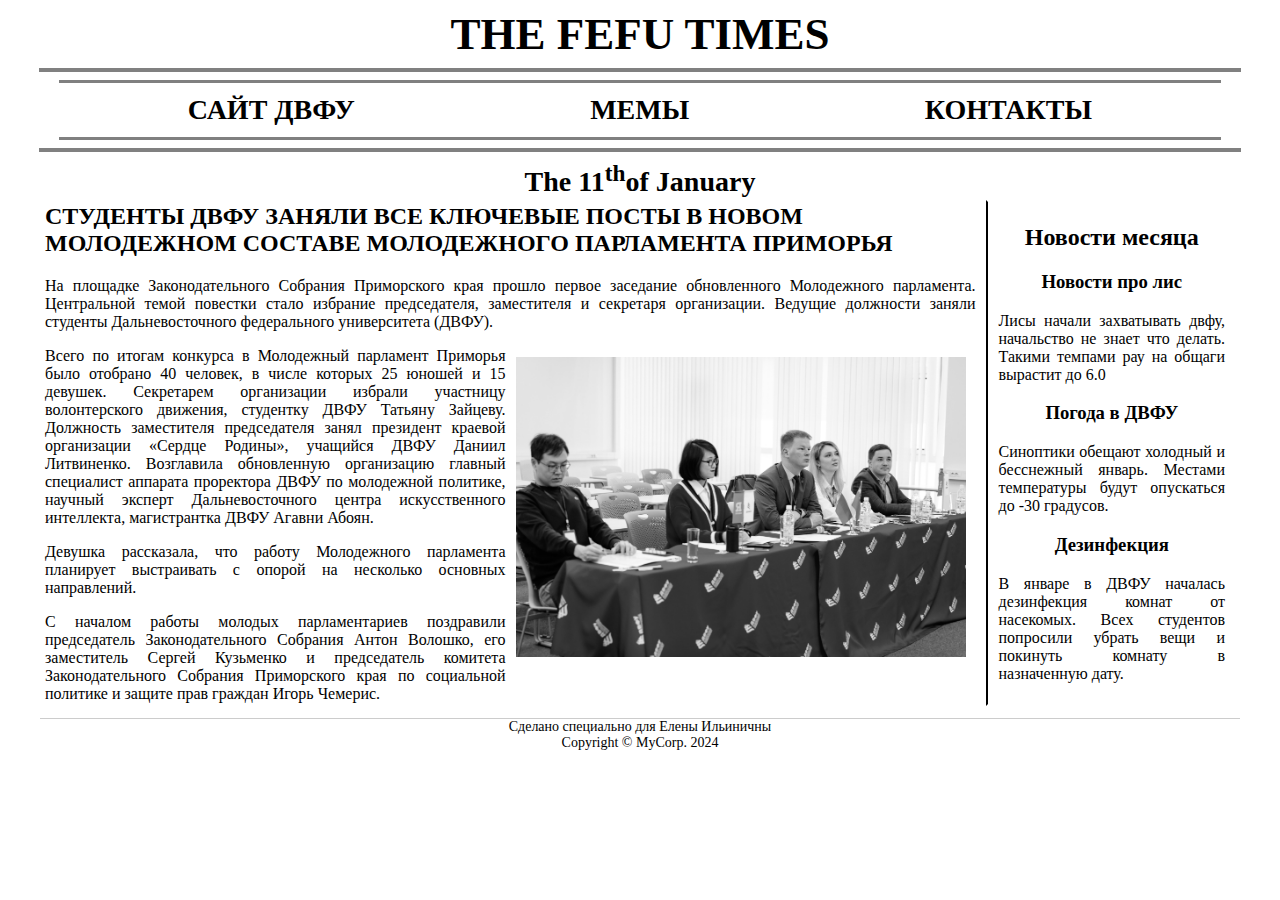
<file: index.html>
<html>
    <head>
        <title>FEFU NEWSPAPER</title>
        <link rel="stylesheet" type="text/css" href="design.css">
    </head>
    <body>
        <center><h1 class="header">THE FEFU TIMES   </h1></center>
        <div class="lines">
        <hr class="slim" noshade="0">
        <hr class="fat" noshade="0">
        <center>
            <table border="0px" class="menu_table">
                <tr>
                    <td><center> <a href="https://www.dvfu.ru/en/" class="links">САЙТ ДВФУ</a>    </center></td>
                    <td><center> <a href="memes.html" class="links">МЕМЫ</a>   </center></td>
                    <td><center> <a href="contacts.html" class="links">КОНТАКТЫ</a>   </center></td>
                </tr>
            </table>
        </center>
        <hr class="fat" noshade="0">
        <hr class="slim" noshade="0">
        <center><h2 class="date">The 11<sup>th</sup>of January</h2></center>
        </div>
        <center>


        <div class="page">
        <center>
            <table>
                <tr>
                    <td width="950px" id="left"><H2>СТУДЕНТЫ ДВФУ ЗАНЯЛИ ВСЕ КЛЮЧЕВЫЕ ПОСТЫ В НОВОМ МОЛОДЕЖНОМ СОСТАВЕ МОЛОДЕЖНОГО ПАРЛАМЕНТА ПРИМОРЬЯ</H2>
                    <div style="margin-right: 5px;">
                        <p class="text">
                            На площадке Законодательного Собрания Приморского края прошло первое заседание обновленного Молодежного парламента. Центральной темой повестки стало избрание председателя, заместителя и секретаря организации. Ведущие должности заняли студенты Дальневосточного федерального университета (ДВФУ).                        </p>
                        <img src="std.jpg" class="imag">
                        <p class="text">
                            Всего по итогам конкурса в Молодежный парламент Приморья было отобрано 40 человек, в числе которых 25 юношей и 15 девушек. Секретарем организации избрали участницу волонтерского движения, студентку ДВФУ Татьяну Зайцеву. Должность заместителя председателя занял президент краевой организации «Сердце Родины», учащийся ДВФУ Даниил Литвиненко. Возглавила обновленную организацию главный специалист аппарата проректора ДВФУ по молодежной политике, научный эксперт Дальневосточного центра искусственного интеллекта, магистрантка ДВФУ Агавни Абоян.                </p>
                        <p class="text">
                            Девушка рассказала, что работу Молодежного парламента планирует выстраивать с опорой на несколько основных направлений.
                        </p>
                        <p class="text">
                            С началом работы молодых парламентариев поздравили председатель Законодательного Собрания Антон Волошко, его заместитель Сергей Кузьменко и председатель комитета Законодательного Собрания Приморского края по социальной политике и защите прав граждан Игорь Чемерис.
                        </p>
                    </div>

                    <td width="250px"id="right">
                        <center>
                            <H2>Новости месяца</H2>
                                <div class="month_news"><h3>
                                Новости про лис
                            </h3> 
                            <p class="text">
                                Лисы начали захватывать двфу, начальство не знает что делать.
                                Такими темпами рау на общаги вырастит до 6.0
                            </p>
                                </div>
                                <div class="month_news">
                            <h3>
                                Погода в ДВФУ
                            </h3>
                            <p class="text">
                               Синоптики обещают холодный и бесснежный январь. Местами температуры будут опускаться до -30 градусов.
                            </p>
                                </div>
                                <div class="month_news">
                            <h3>
                                Дезинфекция
                            </h3>
                            <p class="text">
                               В январе в ДВФУ началась дезинфекция комнат от насекомых.
                               Всех студентов попросили убрать вещи и покинуть комнату в назначенную дату.
                            </p>
                                </div>
                        
                        </center>
                    
                    </td>
    
                </tr>
            </table>
        </center>
   
        </div>
    </center>
    <center>
        <div class="footer">
            Сделано специально для Елены Ильиничны<br>Copyright © MyCorp. 2024
            
        </div>
    </center>
      
    </body>

    
</html>
</file>
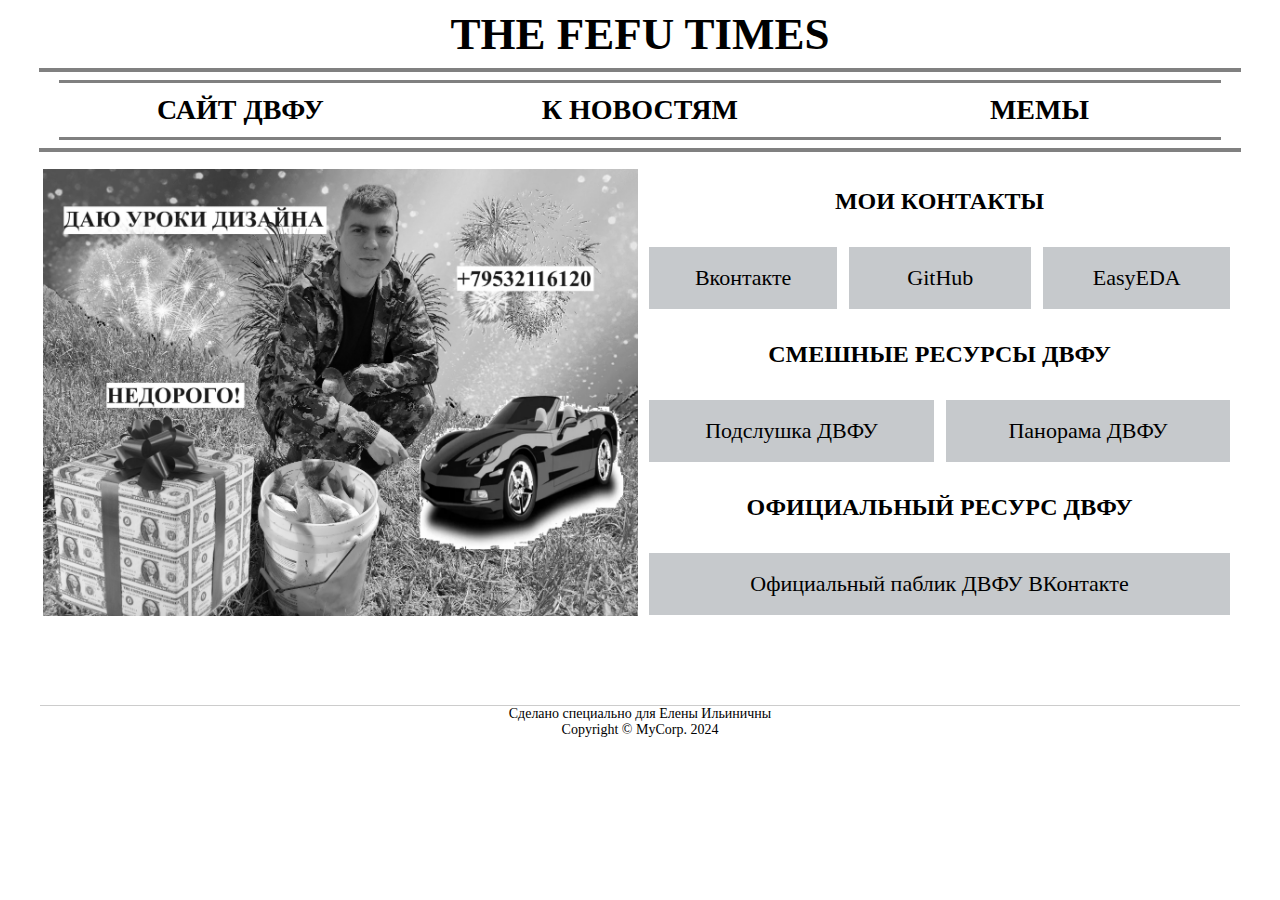
<file: contacts.html>
<html>
    <head>
        <title>FEFU NEWSPAPER</title>
        <link rel="stylesheet" type="text/css" href="contacts.css">
    </head>
    <body>
        <center><h1 class="header">THE FEFU TIMES   </h1></center>
        <div class="lines">
        <hr class="slim" noshade="0">
        <hr class="fat" noshade="0">
        <center>
            <table class="menu_table">
                <tr>
                    <td width="400px"><center> <a href="https://www.dvfu.ru/en/" class="links">САЙТ ДВФУ</a>    </center></td>
                    <td width="400px"><center> <a href="index.html" class="links">К НОВОСТЯМ</a>   </center></td>
                    <td width="400px"><center> <a href="memes.html" class="links">МЕМЫ</a>   </center></td>
                </tr>
            </table>
        </center>
        <hr class="fat" noshade="0">
        <hr class="slim" noshade="0">
        <center>
        <div class="page">
            
                <table style="width: 100%">
                    <tr>
                        <td style="width: 50%;"><img src="cont.jpg" style="height: 100%;width: 100%;"></td>
                        <td style="width: 50%; text-align: center; 
                        vertical-align: middle;" >
                                <div>
                                    <H2 style="margin:25px">МОИ КОНТАКТЫ</H2>
                                    <table >
                                        <tr class="table" height="72px">
                                            <td width="200px" class="but"><center> <a href="https://vk.com/ilias0290" class="button">Вконтакте</a></center></li></td>
                                            <td width="200px" class="but"><center><a href="https://github.com/Saikeelv" class="button">GitHub</a></center></td>
                                            <td width="200px"class="but"><center><a href="https://oshwlab.com/saikeelv" class="button">EasyEDA</a></center></td>
                                        </tr>
                                    </table>

                                    <h2 style="margin:25px">СМЕШНЫЕ РЕСУРСЫ ДВФУ</h2>
                                    <center>
                                        <table>
                                            <tr class="table" height="72px">
                                                <td width="300px" class="but"><center> <a href="https://vk.com/overhearfefu" class="button">Подслушка ДВФУ</a></center></li></td>
                                                <td width="300px" class="but"><center><a href="https://vk.com/ia_panorama_fefu" class="button">Панорама ДВФУ</a></center></td>
    
                                            </tr>
                                        </table>
                                    </center>
                                    <h2 style="margin:25px">ОФИЦИАЛЬНЫЙ РЕСУРС ДВФУ</h2>
                                    
                                        <table width="100%">
                                            <tr height="72px" class="table">
                                                <td class="but"><center><a href="https://vk.com/fefudvfu" class="button">Официальный паблик ДВФУ ВКонтакте</a></center>
                                                </td>
                                            </tr>
                                        </table>
                                    
                                    
                                    
                                    </div>
                                    
                                    
                                   


                                </div>

                            
                        </td>
                    </tr>
                </table>
            
            

        </div>
        <footer>
            <div class="footer">
                Сделано специально для Елены Ильиничны<br>Copyright © MyCorp. 2024
                
            </div>
        </footer>
    </center>
    
    
    </body>
  
</html>
</file>
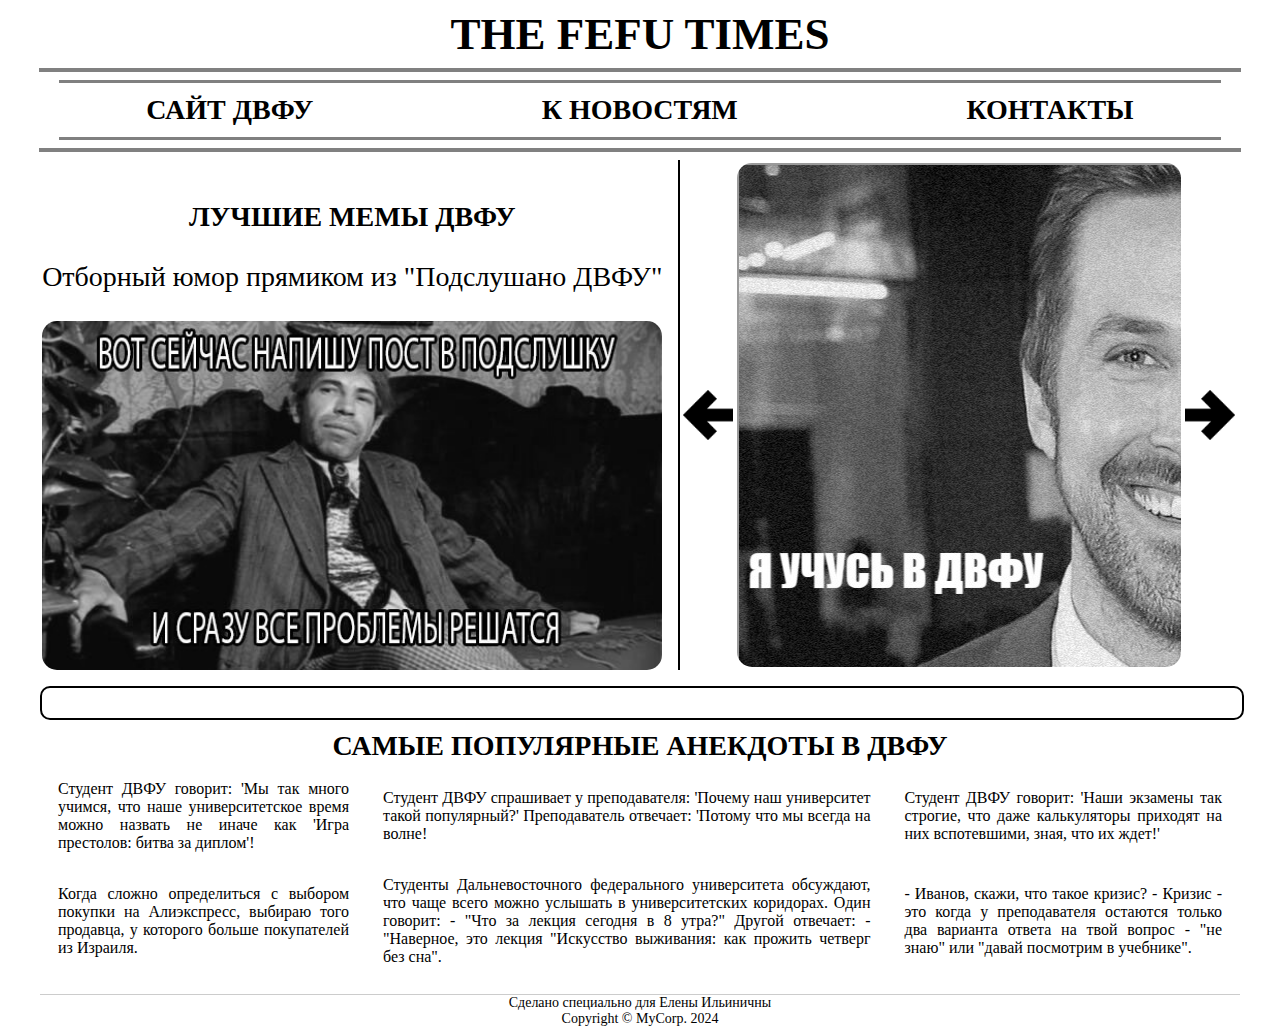
<file: memes.html>
<html>
<head>
    <link rel="stylesheet" type="text/css" href="memes.css">
    
</head>

<body>
    <center><h1 class="header">THE FEFU TIMES   </h1></center>
        <div class="lines">
        <hr class="slim" noshade="0">
        <hr class="fat" noshade="0">
        <center>
            <table border="0px" class="menu_table">
                <tr>
                    <td><center> <a href="https://www.dvfu.ru/en/" class="links">САЙТ ДВФУ</a>    </center></td>
                    <td><center> <a href="index.html" class="links">К НОВОСТЯМ</a>   </center></td>
                    <td><center> <a href="contacts.html" class="links">КОНТАКТЫ</a>   </center></td>
                </tr>
            </table>
        </center>
        <hr class="fat" noshade="0">
        <hr class="slim" noshade="0">
    
    <center>
        <div class="page">
       
            <div class="t2">
                <p class="text1"><b>ЛУЧШИЕ МЕМЫ ДВФУ</b></p>
                <p class="text1">Отборный юмор прямиком из "Подслушано ДВФУ"</p>
                <img  src="mem.jpg" width="100%" style="border-radius: 15px;">
                
            </div>



            <div class="t1">
            <table>
                <tr>
                    <td> <a href="r1.jpg" target="contentFrame" class="abut"><img src="str_l.png" width="50" width="50"></a></td>
                    <td>  <div class="gosling">
                
                        <iframe name="contentFrame" width="100%" height="100%" src="r1.jpg"></iframe>
                    </div> </td>
                    <td><a href="r2.jpg" target="contentFrame" class="abut"><img src="str_r.png" width="50" width="50"></a></td>
        
                </tr>
            </table>
           </div>
           
           <div class="page" id="marq">
            <marquee height=100% direction="left" style="color: rgb(0, 0, 0); font-size: 25px; font-weight: bold; text-align: center;">
                
                    Холод ветра вьюг,
                    Дальний Восток зимой —
                    Снег в сердце ложится.
                    <br>
                    Снег летит в глаза,
                    Зима в ДВФУ стужа —
                    Тает ветра след.
             </marquee>
           </div>
           <div class="page">
            <p class="text1" id="text_1_1"><b>САМЫЕ ПОПУЛЯРНЫЕ АНЕКДОТЫ В ДВФУ</b></p>
            <table>
                <tr>
                    <td weight="33%"><p class="text">
                        Студент ДВФУ говорит: 'Мы так много учимся, что наше университетское время можно назвать не иначе как 'Игра престолов: битва за диплом'!
                    </p></td>
                    <td weight="33%"><p class="text">
                        Студент ДВФУ спрашивает у преподавателя: 'Почему наш университет такой популярный?' Преподаватель отвечает: 'Потому что мы всегда на волне!
                    </p></td>
                    <td weight="33%"><p class="text">
                        Студент ДВФУ говорит: 'Наши экзамены так строгие, что даже калькуляторы приходят на них вспотевшими, зная, что их ждет!' 
                    </p></td>
                </tr>
                <tr>
                    <td weight="33%"><p class="text">
                        Когда сложно определиться с выбором покупки на Алиэкспресс, выбираю того продавца, у которого больше покупателей из Израиля.                    </p></td>
                    <td weight="33%"><p class="text">
                        Студенты Дальневосточного федерального университета обсуждают, что чаще всего можно услышать в университетских коридорах. Один говорит:

                        - "Что за лекция сегодня в 8 утра?"
                        
                        Другой отвечает:
                        
                        - "Наверное, это лекция "Искусство выживания: как прожить четверг без сна".                    </p></td>
                    <td weight="33%"><p class="text">
                        - Иванов, скажи, что такое кризис?

                        - Кризис - это когда у преподавателя остаются только два варианта ответа на твой вопрос - "не знаю" или "давай посмотрим в учебнике".                    </p></td>
                </tr>
            </table>
           </div>



        </div>
        <footer>
            <div class="footer">
                Сделано специально для Елены Ильиничны<br>Copyright © MyCorp. 2024
                
            </div>
        </footer>
    </center>
   
   
   
   
   
    
    

</body>


</html>
</file>
<file: design.css>
.header{
    font-family:Times;
    font-size: 45px;
    margin-bottom: 0px;
}
.slim{
    color: black;
    width: 1200px;
    height: 2px;

}
.fat{
    color: black;
    width: 1160px;
    height: 1px;
    
}
.lines{
     justify-content: center; 
}

.menu_table{
    width: 1200px;
    font-family:Times;
    font-size: 28px;
    font-weight: bold;
}

.links{
    color:rgb(0, 0, 0); 
    text-decoration: none;

}
.links:hover{
    text-decoration: underline;
}

.date{
    width: 1200px;
    justify-content: center; 
    font-size: 28px;
    font-family: times;
    margin-bottom: 0;
    margin-top: 5px;
}
.page{ 
    font-size: 22px;
    width: 1200px;
}
#left{
    border: solid rgb(255, 255, 255) 2px;
    
}
#right{
    border: solid 2px;
    border-left-color: black;
    border-right-color: rgb(255, 255, 255);
    border-top-color: white;
    border-bottom-color: white;
}
.month_news{
    background-color: rgb(255, 255, 255);
    margin: 10px;
    margin-bottom: 0px;
}
.month_news:hover{
    background-color: rgb(198, 201, 204);
}

.imag{
	float:right;
	width:450px;
    margin: 10px;
}
.text{
    text-align: justify;
}
.footer{
    margin-top: 10px;
    font-family: times;
    font-size: 14px;
    width: 1200px;
    border-top: 1px solid #ccc;
    clear: both;

}
</file>
<file: contacts.css>
.header{
    font-family:Times;
    font-size: 45px;
    margin-bottom: 0px;
}
.slim{
    color: black;
    width: 1200px;
    height: 2px;

}
.fat{
    color: black;
    width: 1160px;
    height: 1px;
    
}
.lines{
     justify-content: center; 
}

.menu_table{
    width: 1200px;
    font-family:Times;
    font-size: 28px;
    font-weight: bold;
}
.links{
    color:rgb(0, 0, 0); 
    text-decoration: none;

}
.links:hover{
    text-decoration: underline;
}
.page{ 
    font-size: 22px;
    width: 1200px;
    font-family:Times;
    
}
.button {
    
    text-decoration: none;
    padding:17px;
	color: rgba(0, 0, 0);
	background-color: rgb(198, 201, 204);
    font-size: 22px;
   
    
}
.button:hover{
    text-decoration: underline;
}

.footer{
    margin-top: 80px;
    font-family: times;
    font-size: 14px;
    width: 1200px;
    border-top: 1px solid #ccc;
    clear: both;

}
.table{
    background-color: rgb(198, 201, 204);
}
.but{
    border: 5px solid white;
}
</file>
<file: memes.css>
.gosling{
    height: 504px;
    width:444px;
    overflow: hidden;
    border-radius: 15px;
    border-color: white;

}
.header{
    font-family:Times;
    font-size: 45px;
    margin-bottom: 0px;
}
.slim{
    color: black;
    width: 1200px;
    height: 2px;

}
.fat{
    color: black;
    width: 1160px;
    height: 1px;
    
}
.lines{
     justify-content: center; 
}

.menu_table{
    width: 1200px;
    font-family:Times;
    font-size: 28px;
    font-weight: bold;
}
.links{
    color:rgb(0, 0, 0); 
    text-decoration: none;

}
.links:hover{
    text-decoration: underline;
}
.page{ 
    font-size: 22px;
    width: 1200px;
    font-family:Times;
    
}
.t1{
    display: inline-block;
    border-color: black;
    border-left: solid 2px ;
    
}
.t2{
    display: inline-block;
    
    padding-right: 10px;
}
.zaglav{
    width: 1200px;
    justify-content: center; 
    font-size: 28px;
    font-family: times;
    margin-bottom: 0;
    margin-top: 5px;
}
.text1{
    font-size: 28px;
    font-family: times;
}
#marq{
    margin-top: 10px;
    height: 30px;
    border-color: black;
    border:solid 2px;
    border-radius: 10px;
    padding-top: 10xp;
    padding-bottom: 0xp;
    vertical-align: center;
}
.text1#text_1_1{
    margin: 10px;
}
.text{
    text-align: justify;
    margin: 5px 10px 10px 10px; 
    padding: 0px 5px 5px 5px;
}
.text:hover{
    background-color: rgb(198, 201, 204);
 
    border-radius: 10px;
    

}
.footer{
    margin-top: 10px;
    font-family: times;
    font-size: 14px;
    width: 1200px;
    border-top: 1px solid #ccc;
    clear: both;

}
</file>
